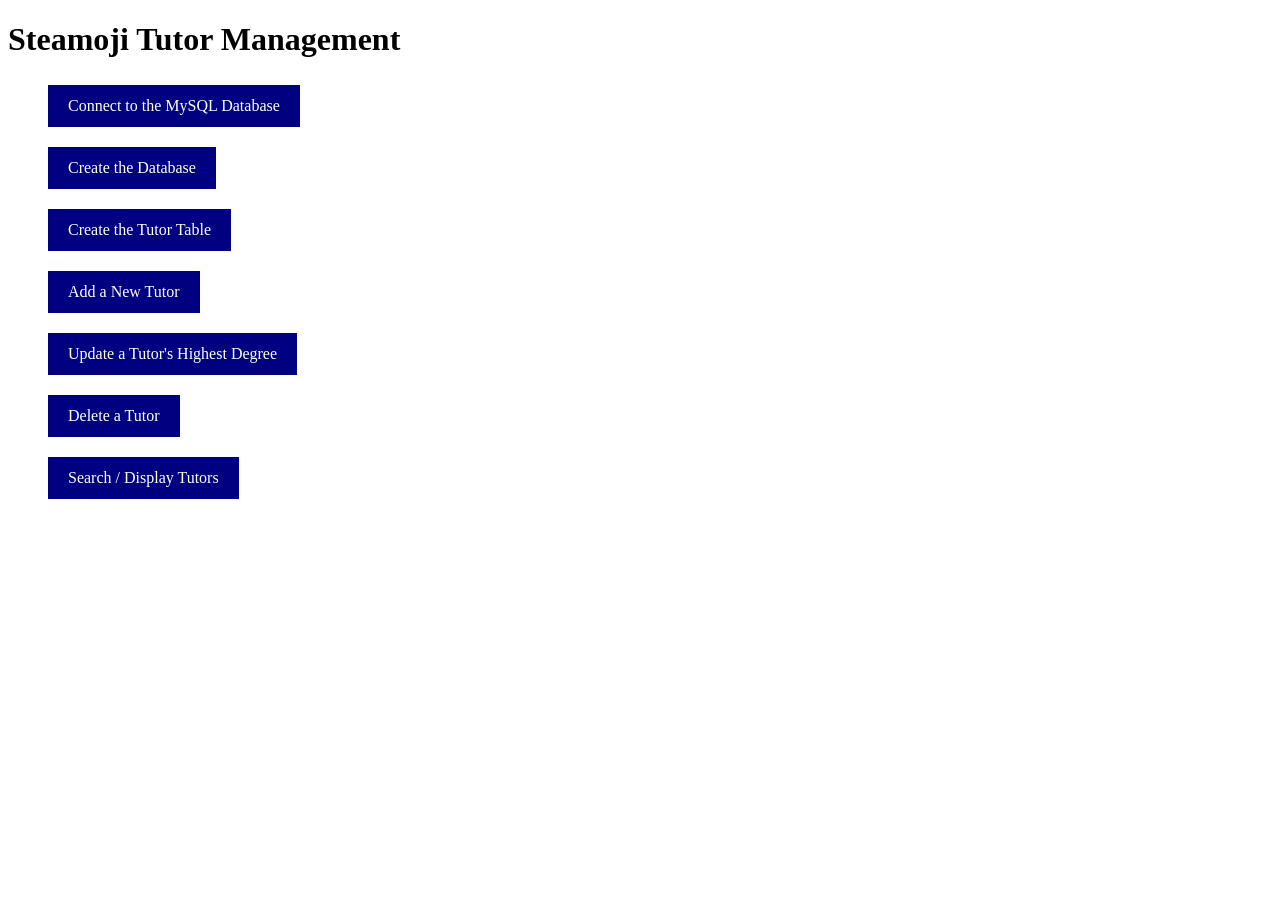
<file: Steamoji_DB/web/index.html>
<!DOCTYPE html>
<!--SteamojiDB Tutor App-->
<html lang="en" xmlns="http://www.w3.org/1999/xhtml">
  <head>
    <meta charset="utf-8" />
    <title>Steamoji Tutor Management</title>
    <link rel="stylesheet" href="css/style.css" />
  </head>
  <body>
    <h1>Steamoji Tutor Management</h1>
    <ul>
      <li><a href="php/connect.php">Connect to the MySQL Database</a></li>
      <li><a href="php/createDB.php">Create the Database</a></li>
      <li><a href="php/createTable.php">Create the Tutor Table</a></li>
      <li><a href="insertTutor.html">Add a New Tutor</a></li>
      <li><a href="updateTutor.html">Update a Tutor's Highest Degree</a></li>
      <li><a href="deleteTutor.html">Delete a Tutor</a></li>
      <li><a href="selectTutorQuery.html">Search / Display Tutors</a></li>
    </ul>
  </body>
</html>
</file>
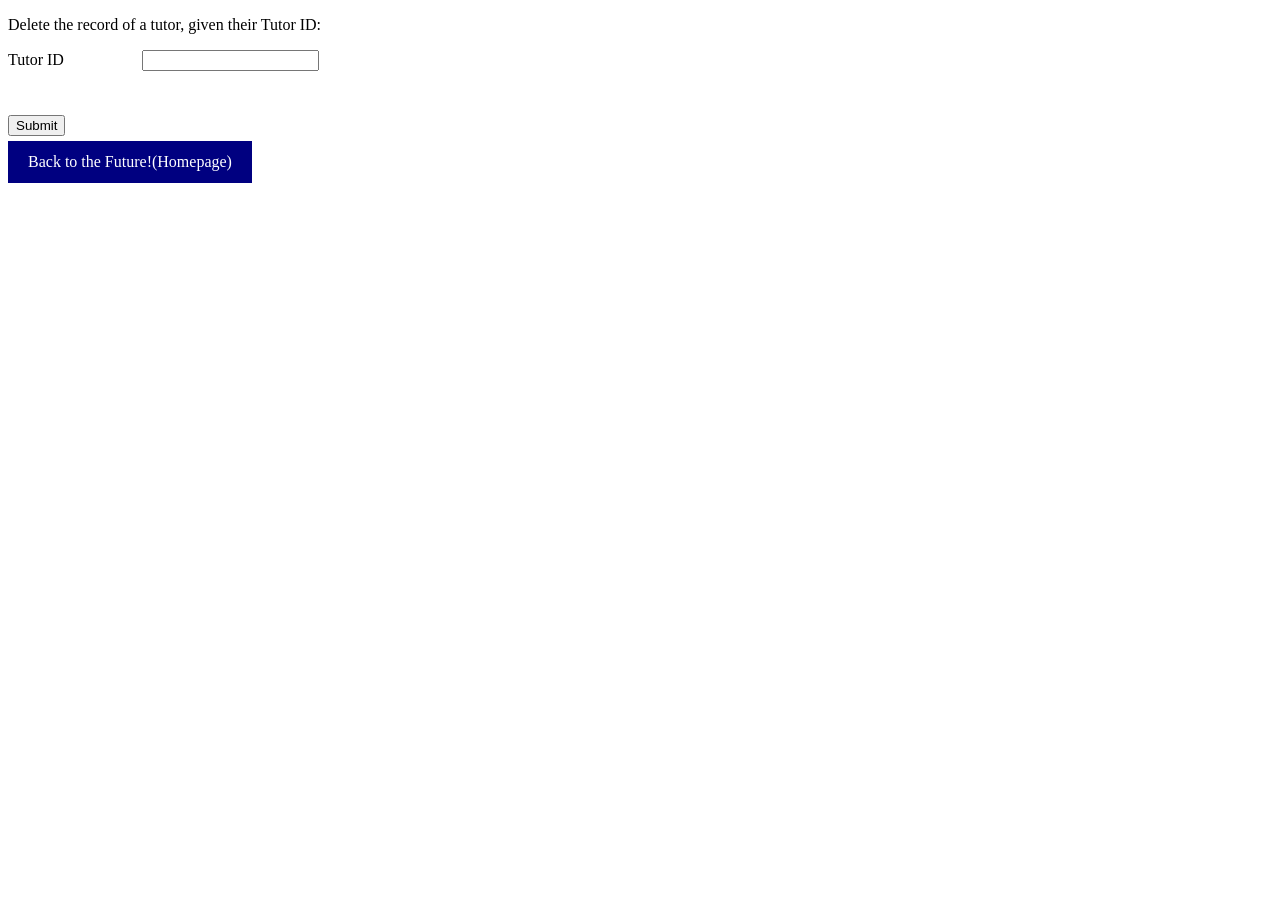
<file: Steamoji_DB/web/deleteTutor.html>
<!DOCTYPE html>
<!--Delete a Tutor Record-->
<html lang="en" xmlns="http://www.w3.org/1999/xhtml">
  <head>
    <meta charset="utf-8" />
    <title>Delete a Tutor</title>
    <link rel="stylesheet" href="css/style.css" />
  </head>
  <body>
    <p>Delete the record of a tutor, given their Tutor ID:</p>
    <form method="post" action="php/deleteTutor.php">
      <label>Tutor ID</label> <input type="text" name="tutorId" maxlength="5" /> <br />
      <br />
      <br />
      <input type="submit" value="Submit" />
    </form>
    <a href="index.html">Back to the Future!(Homepage)</a>
  </body>
</html>
</file>
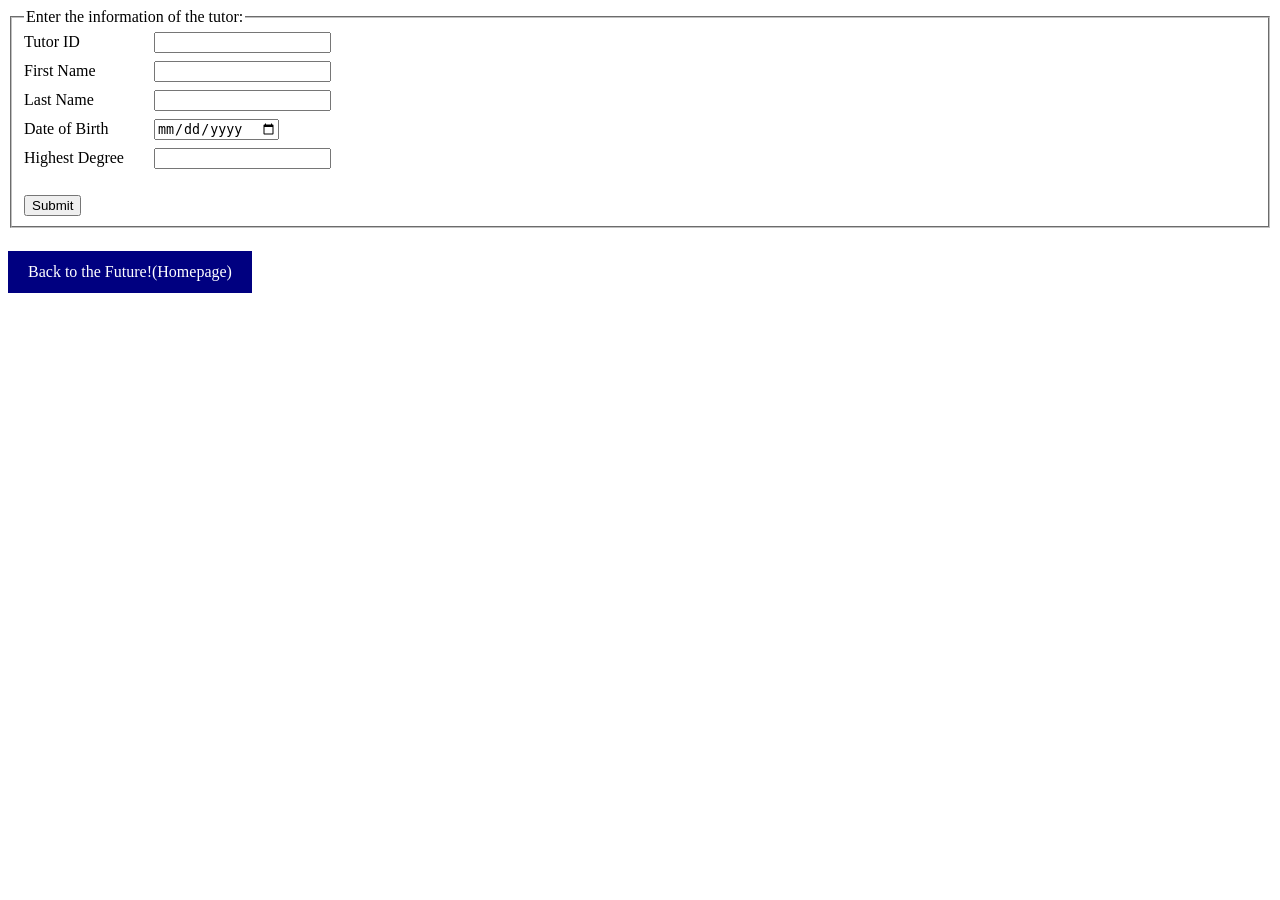
<file: Steamoji_DB/web/insertTutor.html>
<!DOCTYPE html>
<!--Insert Tutor HTML file-->
<html lang="en" xmlns="http://www.w3.org/1999/xhtml">
  <head>
    <meta charset="utf-8" />
    <title>Insert a Tutor</title>
    <link rel="stylesheet" href="css/style.css" />
  </head>
  <body>
    <form method="post" action="php/insertTutor.php">
      <fieldset>
        <legend>Enter the information of the tutor:</legend>

        <label>Tutor ID</label><input type="text" name="tutorId" maxlength="5" /> <br />
        <label>First Name</label><input type="text" name="fname" /> <br />
        <label>Last Name</label><input type="text" name="lname" /> <br />
        <label>Date of Birth</label><input type="date" name="dob" /> <br />
        <label>Highest Degree</label><input type="text" name="degree" /> <br />
        <br />
        <input type="submit" value="Submit" />
      </fieldset>
    </form>
    <br />
    <a href="index.html">Back to the Future!(Homepage)</a>
  </body>
</html>
</file>
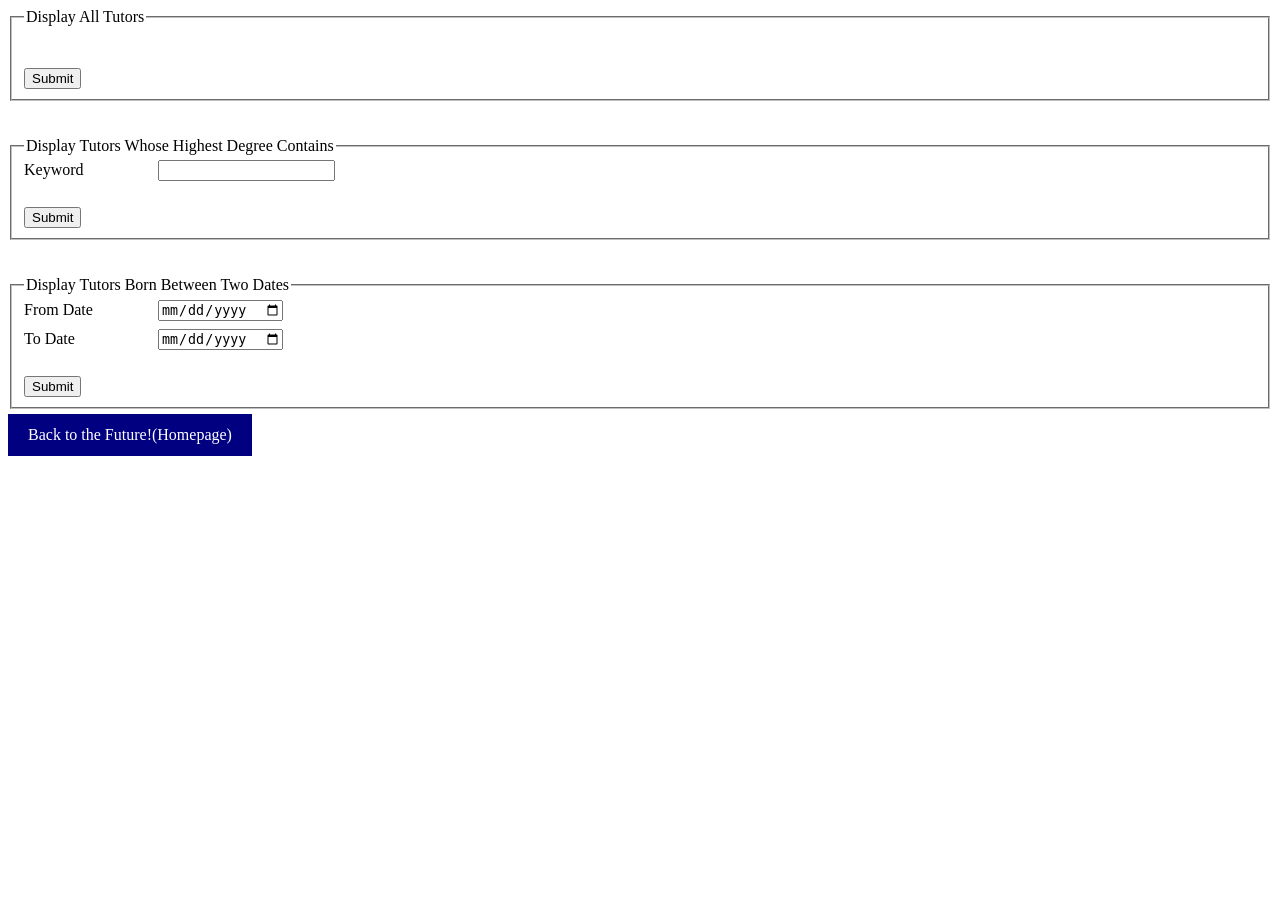
<file: Steamoji_DB/web/selectTutorQuery.html>
<!DOCTYPE html>
<!--Search / Display Tutor Records-->
<html lang="en" xmlns="http://www.w3.org/1999/xhtml">
  <head>
    <meta charset="utf-8" />
    <title>Search / Display Tutors</title>
    <link rel="stylesheet" href="css/style.css" />
  </head>
  <body>
    <form method="post" action="php/selectAllTutors.php">
      <fieldset>
        <legend>Display All Tutors</legend>
        <br />
        <br />
        <input type="submit" value="Submit" />
      </fieldset>
    </form>
    <br />
    <br />
    <form method="post" action="php/selectTutorsByDegree.php">
      <fieldset>
        <legend>Display Tutors Whose Highest Degree Contains</legend>
        <label>Keyword</label>
        <input type="text" name="degree" /> <br />
        <br />
        <input type="submit" value="Submit" />
      </fieldset>
    </form>

    <br />
    <br />
    <form method="post" action="php/selectTutorsByDateRange.php">
      <fieldset>
        <legend>Display Tutors Born Between Two Dates</legend>
        <label>From Date</label> <input type="date" name="startDate" /> <br />
        <label>To Date</label> <input type="date" name="endDate" /> <br />
        <br />
        <input type="submit" value="Submit" />
      </fieldset>
    </form>
    <a href="index.html">Back to the Future!(Homepage)</a>
  </body>
</html>
</file>
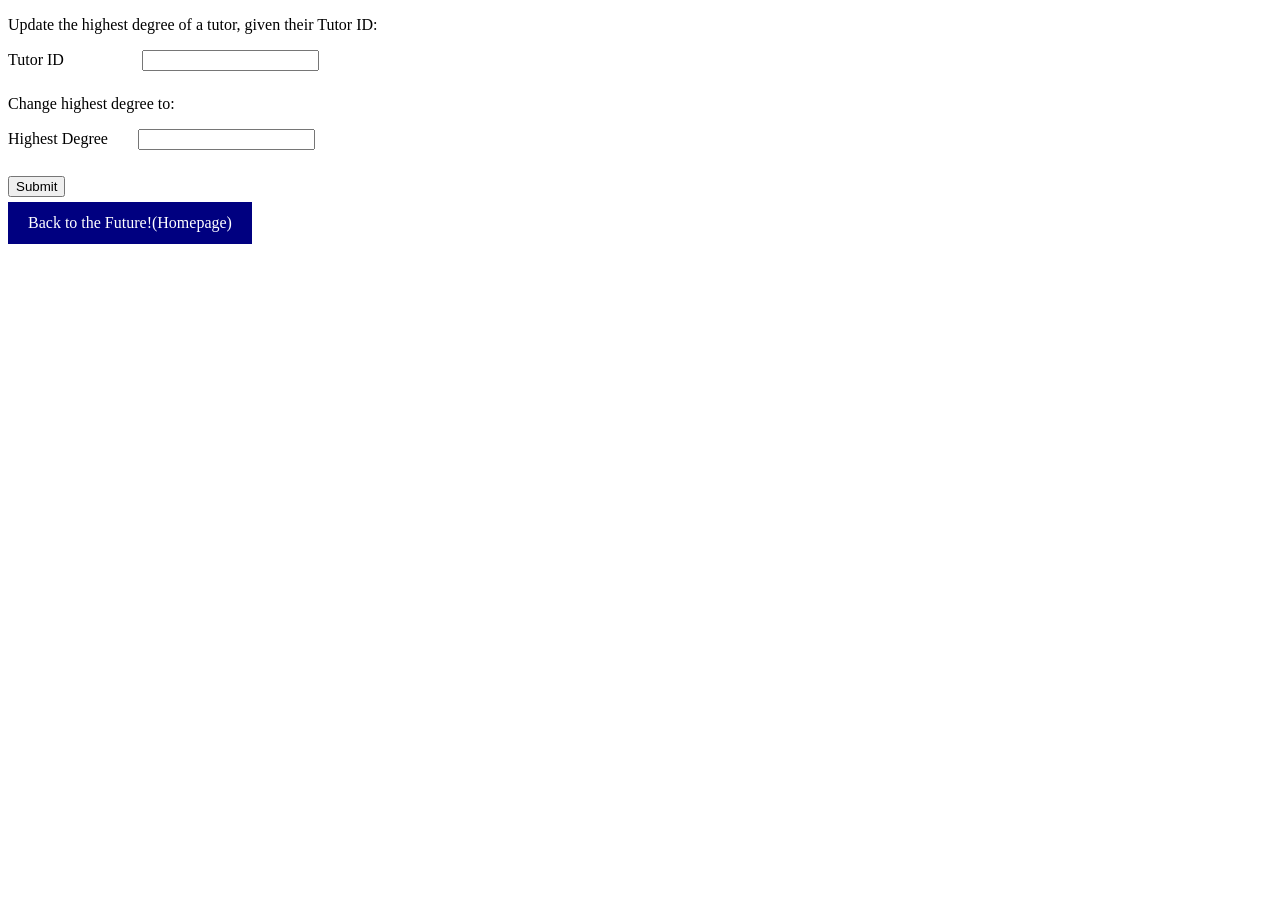
<file: Steamoji_DB/web/updateTutor.html>
<!DOCTYPE html>
<!--Update a Tutor Record-->
<html lang="en" xmlns="http://www.w3.org/1999/xhtml">
  <head>
    <meta charset="utf-8" />
    <title>Update a Tutor</title>
    <link rel="stylesheet" href="css/style.css" />
  </head>
  <body>
    <p>Update the highest degree of a tutor, given their Tutor ID:</p>
    <form method="post" action="php/updateTutor.php">
      <label>Tutor ID</label> <input type="text" name="tutorId" maxlength="5" /> <br />
      <p>Change highest degree to:</p>
      <label>Highest Degree</label><input type="text" name="degree" /> <br />
      <br />
      <input type="submit" value="Submit" />
    </form>
    <a href="index.html">Back to the Future!(Homepage)</a>
  </body>
</html>
</file>
<file: Steamoji_DB/web/css/style.css>
/*Saeed Mirjalili*/

ul li {
    margin: 10px 0;
    list-style: none;
}
label {
    display: inline-block;
    width: 130px;
    margin-bottom: 10px;
}

a {
    display:inline-block;
    padding: 12px 20px;
    background: navy;
    color: white;
    text-decoration: none;
    margin: 5px 0;
}
    a:hover {
        text-decoration: underline;
    }

table, td, th {
    border: 1px solid grey;
    border-collapse: collapse;
    padding: 5px 10px;
}

table {
    margin: 15px;
}
</file>
